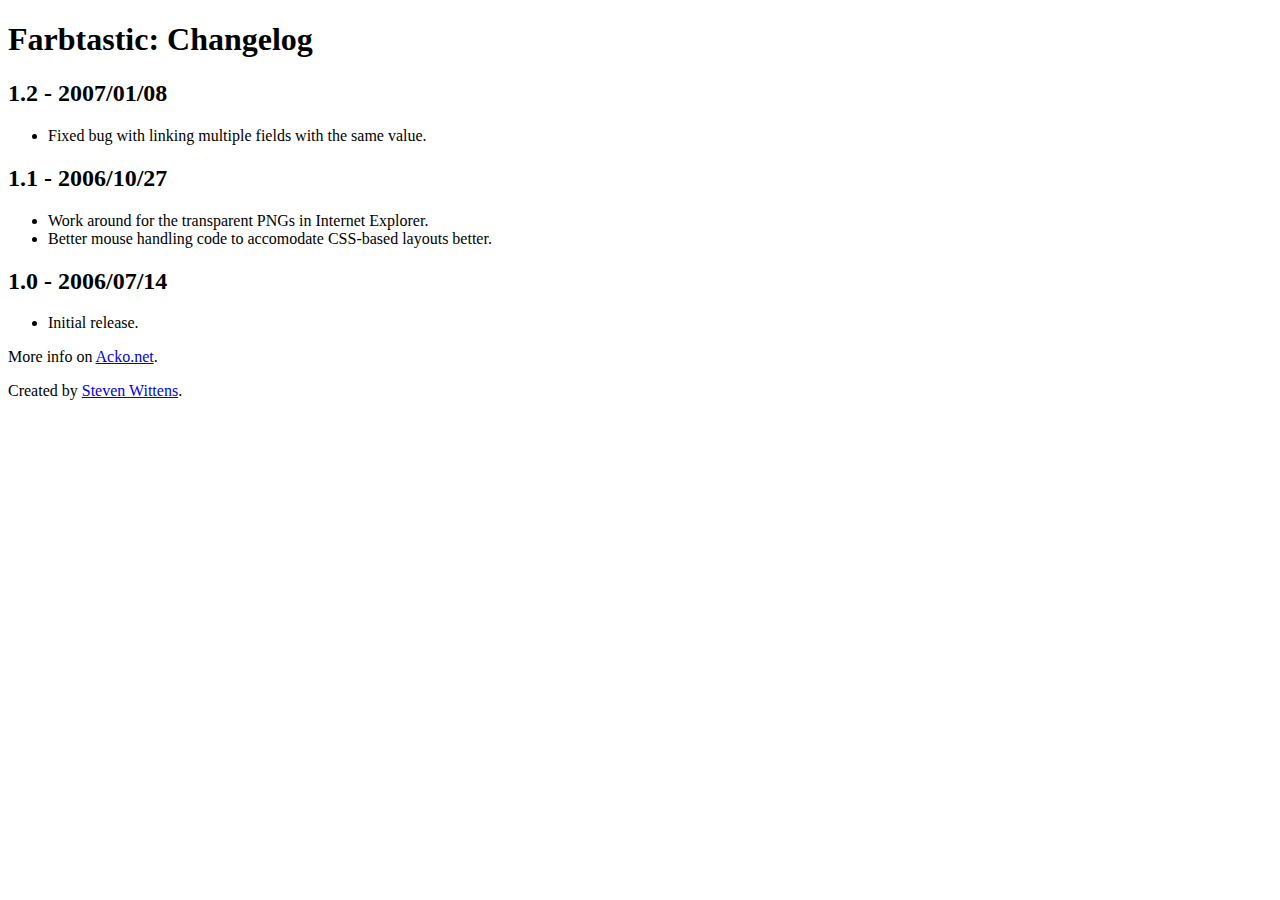
<file: wa-content/js/farbtastic/CHANGELOG.html>
<!DOCTYPE html PUBLIC "-//W3C//DTD XHTML 1.0 Transitional//EN"
  "http://www.w3.org/TR/xhtml1/DTD/xhtml1-transitional.dtd">
<html>
<head><title>Farbtastic: Changelog</title></head>
<body>
  <h1 class="title">Farbtastic: Changelog</h1>

    <h2>1.2 - 2007/01/08</h2>
    <ul>
      <li>Fixed bug with linking multiple fields with the same value.</li>
    </ul>
    <h2>1.1 - 2006/10/27</h2>
    <ul>
      <li>Work around for the transparent PNGs in Internet Explorer.</li>
      <li>Better mouse handling code to accomodate CSS-based layouts better.</li>
    </ul>
    <h2>1.0 - 2006/07/14</h2>
    <ul>
      <li>Initial release.</li>
    </ul>

    <p>More info on <a href="http://www.acko.net/dev/farbtastic">Acko.net</a>.</p>
    <p>Created by <a href="http://www.acko.net/">Steven Wittens</a>.</p>

</body>
</html>
</file>
